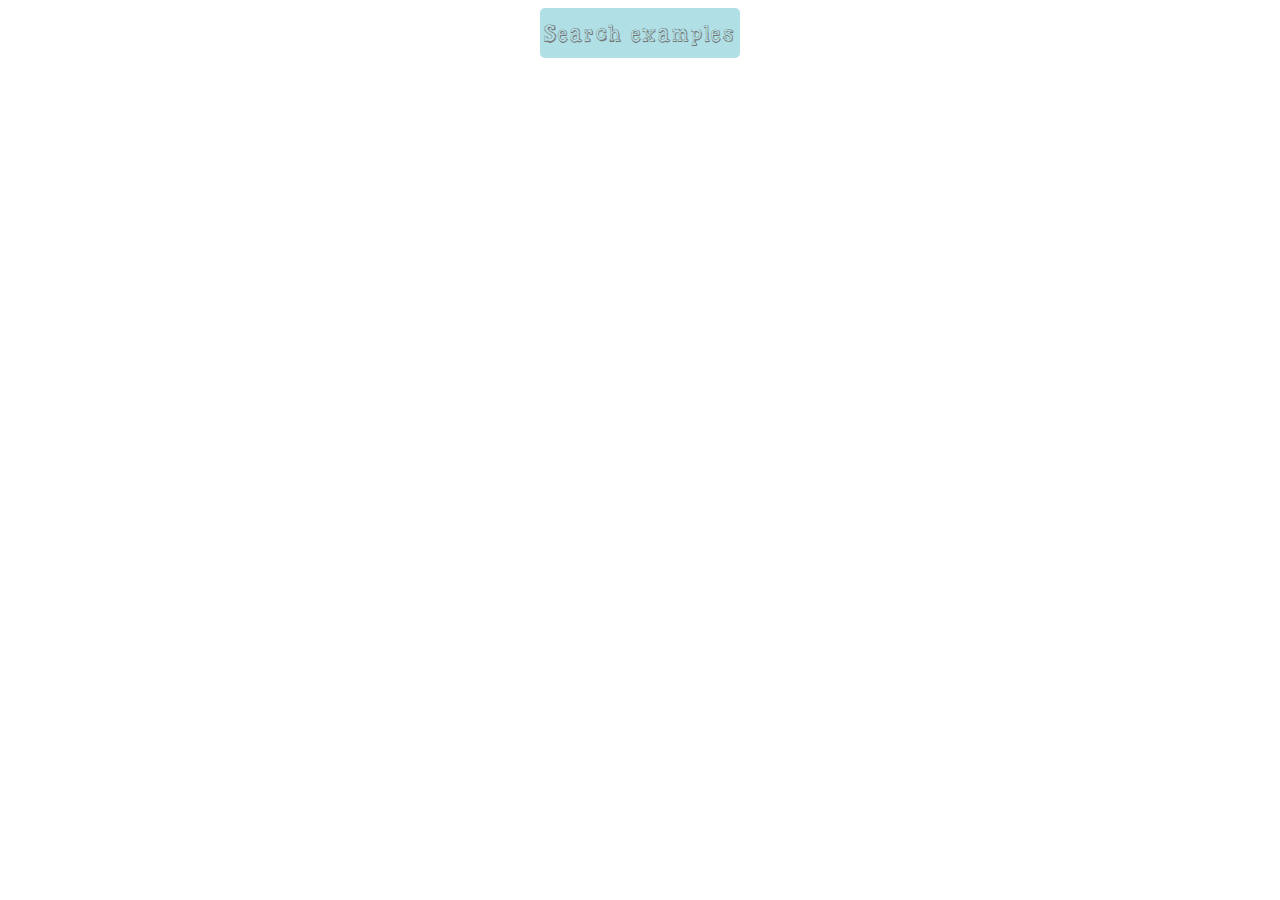
<file: index.html>
<html>
<head>
	<title>exampleR - Get your own example in HTML, CSS and JS - By Roger Padrell</title>
	<link rel="stylesheet" type="text/css" href="exampler.css">
	<script type="text/javascript" src="search.js"></script>
	<link rel="stylesheet" type="text/css" href="examples/search/search.css">
</head>
<body id="body">
	<input id="in" placeholder="Search examples here...">
	<div id="error"></div>
	<div class="hover" id="semblants"></div>
</body>
</html>
</file>
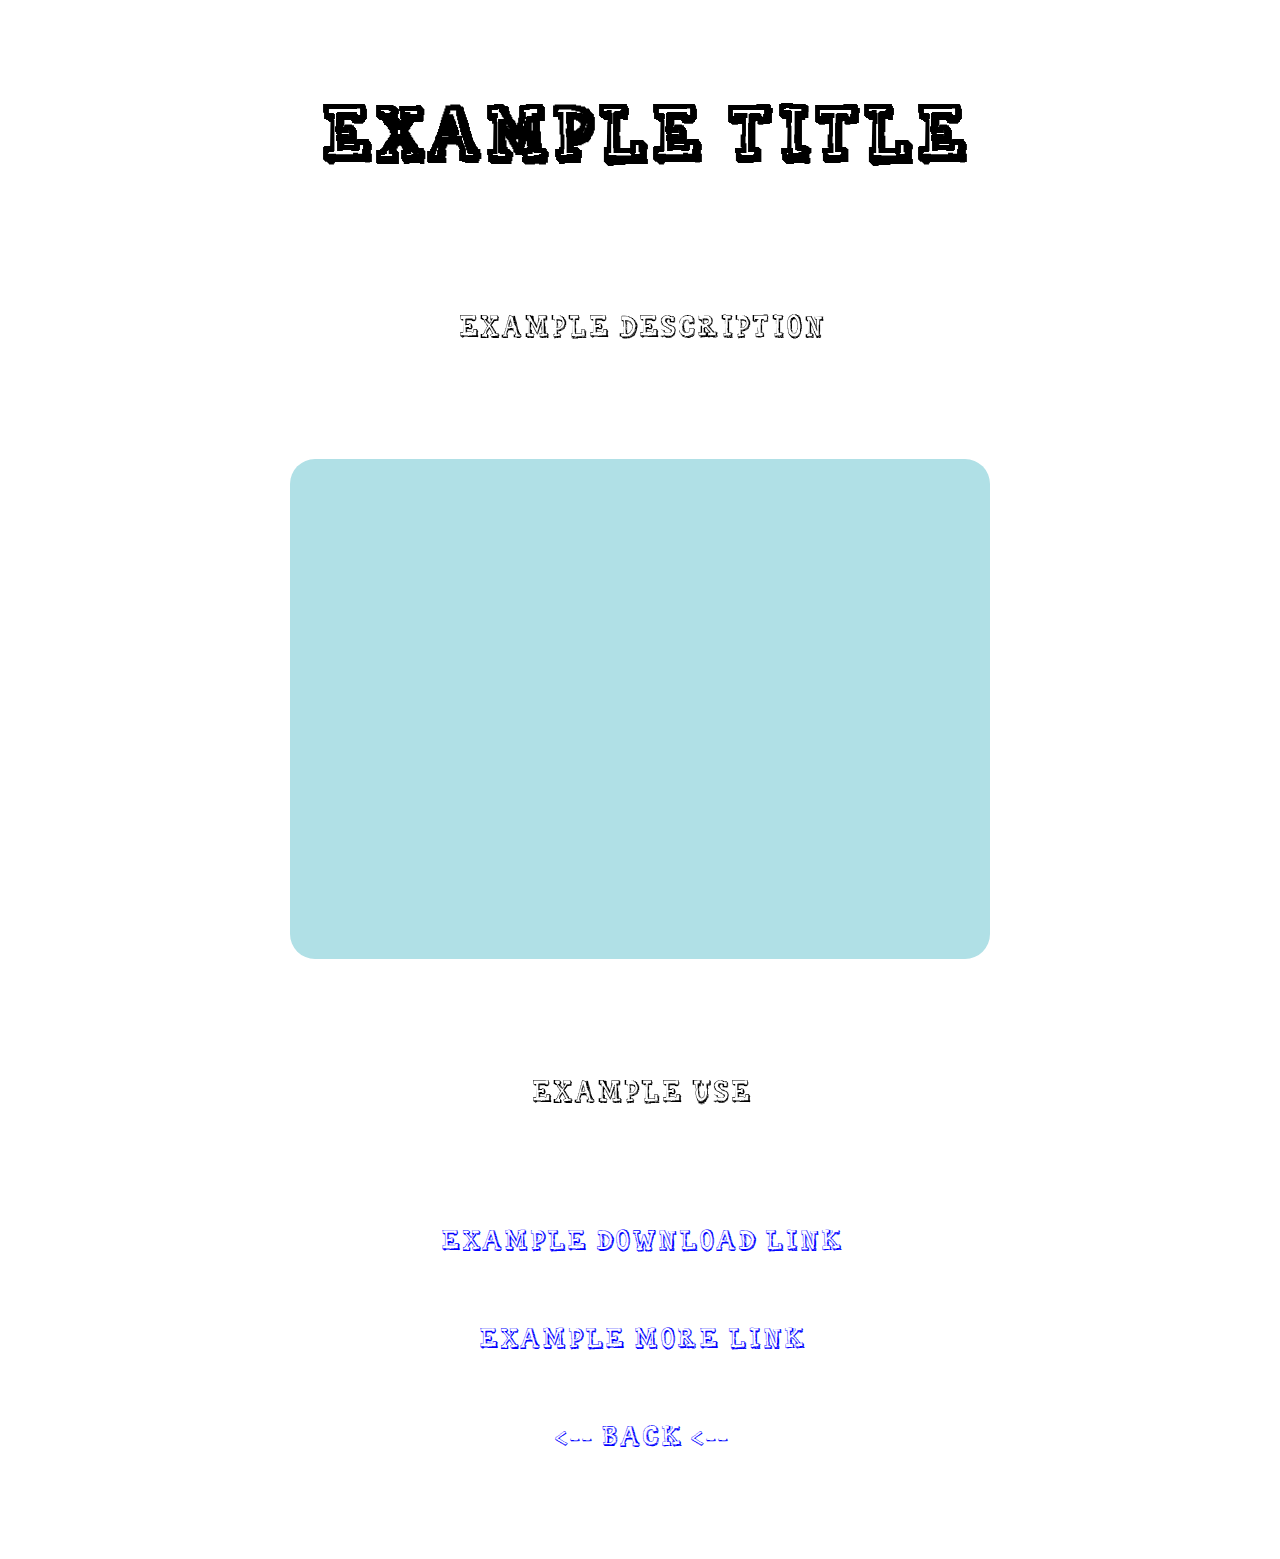
<file: exampler.html>
<html>
<head>
	<title>exampleR - Get your own example in HTML, CSS and JS - By Roger Padrell</title>
	<link rel="stylesheet" type="text/css" href="exampler.css">
	<script type="text/javascript" src="exampler.js"></script>
</head>
<body>
	<h1 id="example-title">EXAMPLE TITLE</h1>
	<p id="example-description">EXAMPLE DESCRIPTION</p>
	<br><br>
	<iframe id="example-content">EXAMPLE CONTENT</iframe>
	<br><br>
	<p id="example-use">EXAMPLE USE</p>
	<br><br>
	<div class="hover"><a class="hover-text" href="" id="example-download-link">EXAMPLE DOWNLOAD LINK</a></div>
	<br><br>
	<div class="hover"><a class="hover-text" href="" id="example-more-link">EXAMPLE MORE LINK</a></div>
	<br><br>
	<div class="hover"><a class="hover-text" href="https://example-r.github.io/exampleR/index">&lt-- BACK &lt--</a></div>
	<br><br><br>
</body>
<script>
	window.onload = onloads()
	function onloads(){
		if(exs.includes(example)){
			//load title
			var jsonAt = examples[exs.indexOf(example)];
			document.getElementById("example-title").innerHTML = jsonAt.title.replaceAll("ò","&ograve");
			//load description
			document.getElementById("example-description").innerHTML = jsonAt.description.replaceAll("ò","&ograve")
			document.getElementById("example-content").setAttribute("src", jsonAt.content)
			//load use
			document.getElementById("example-use").innerHTML = jsonAt.use.replaceAll("ò","&ograve");
			//load link
			document.getElementById("example-more-link").setAttribute("href", jsonAt.link)
			document.getElementById("example-more-link").innerHTML = "Click here for the interactive example";
			//load download
			document.getElementById("example-download-link").setAttribute("href", jsonAt.download)
			document.getElementById("example-download-link").innerHTML = "Click here to download the example";
		}
	}
</script>
</html>
</file>
<file: exampler.css>
@font-face {
font-family: "blocco";
src: url("blocco.ttf");
}
h1{
	font-size: 250%;
}
body{
	background-color: white;
	display: flex;
	flex-direction: column;
	justify-items: center;
	align-items: center;
	font-family: "blocco";
	font-size: 50px;
}
#example-content{
	background-color: powderblue;
	border-radius: 25px;
	height: 500px;
	width: 700px;
	max-height: 500px;
	max-width: 700px;
}

.hover {
	display: flex;
	flex-direction: column;
	align-items: center;
}

.hover:hover {
	cursor: pointer;
}

.hover-text {
	all: unset;
	font-size: 3rem;
	color: blue;
	position: relative;
}

.hover-text::after {
	position: absolute;
	content: "";
	width: 0%;
	height: 4px;
	background-color: blue;
	left: 50%;
	bottom: -10px;
	transition: all 0.4s ease-in-out;
}

.hover:hover .hover-text::after {
	width: 100%;
	left: 0;
}
input::placeholder{
	font-family: "blocco";
	font-size: 40px;
}
#in{
	height: 50px;
	width: 200px;
	background-color: powderblue;
	border: none;
	border-radius: 5px;
	font-family: "blocco";
	font-size: 40px;
}
iframe{
	all: unset;
}
</file>
<file: examples/search/search.css>
#in{
	height: 50px;
	width: 200px;
	background-color: powderblue;
	border: none;
	border-radius: 5px;
	font-family: "blocco";
	font-size: 40px;
}
@font-face {
font-family: "blocco";
src: url("https://raw.githubusercontent.com/example-R/exampleR/main/blocco.ttf");
}
body{
	background-color: white;
	display: flex;
	flex-direction: column;
	justify-items: center;
	align-items: center;
	font-family: "blocco";
	font-size: 50px;
}
.hover {
	display: flex;
	flex-direction: column;
	align-items: center;
}

.hover:hover {
	cursor: pointer;
}

.hover-text {
	all: unset;
	font-size: 3rem;
	color: blue;
	position: relative;
}

.hover-text::after {
	position: absolute;
	content: "";
	width: 0%;
	height: 4px;
	background-color: blue;
	left: 50%;
	bottom: -10px;
	transition: all 0.4s ease-in-out;
}

.hover:hover .hover-text::after {
	width: 100%;
	left: 0;
}
input::placeholder{
	font-family: "blocco";
	font-size: 40px;
}
</file>
